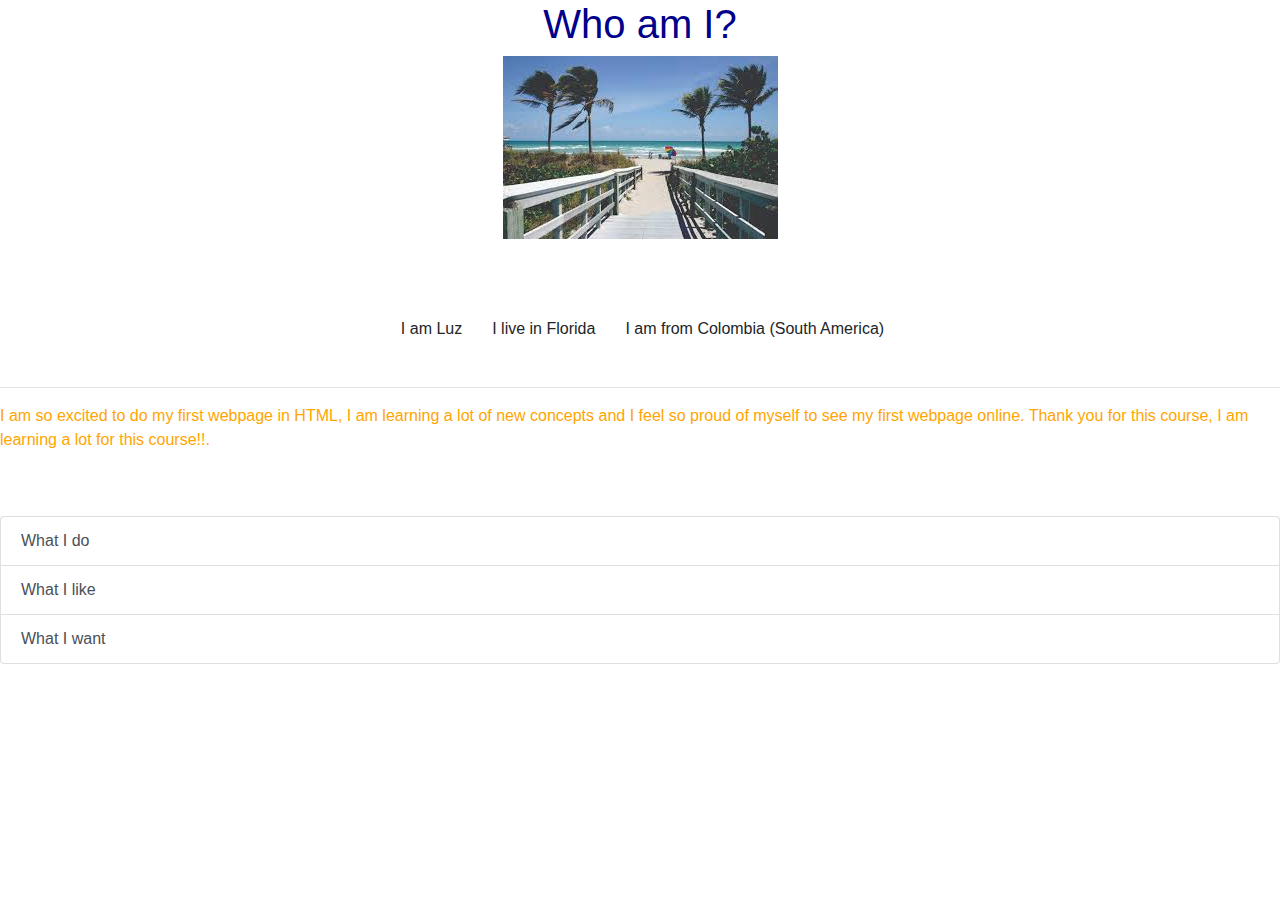
<file: index.html>
<!DOCTYPE html>
<html>
  <head>
    <title>Luz Webpage</title>
    <link rel="stylesheet" href="https://stackpath.bootstrapcdn.com/bootstrap/4.3.1/css/bootstrap.min.css"
     integrity="sha384-ggOyR0iXCbMQv3Xipma34MD+dH/1fQ784/j6cY/iJTQUOhcWr7x9JvoRxT2MZw1T" crossorigin="anonymous">
   <link rel="stylesheet" type="text/css" href="styles0.css" />
   <link rel="stylesheet" href="Var.css"
   </head>
    <body>
      <h1>Who am I?</h1>
      <center>
         <img src="Florida1.jpg">
      </center>
      <br>
      <br>
      <div class="container">
      <div class="row justify-content-md-center">
        <div class="row">
          <div class="col-md-auto">
              I am Luz
          </div>
        </div>
        <div class="row">
          <div class="col-md-auto">
              I live in Florida
          </div>
        </div>
        <div class="row">
          <div class="col-md-auto">
              I am from Colombia (South America)
          </div>
       </div>
      </div>
    </div>
    <hr>
    <div class="container-2">
    <p>I am so excited to do my first webpage in HTML, I am learning a lot of new concepts and I feel so proud of myself to see my first webpage online. Thank you for this course, I am learning a lot for this course!!.</p>
  </div>
    <br>
    <br>
      <div class="list-group">
          <a href="LM_Project02.html" class="list-group-item list-group-item-action">What I do</a>
          <a href="LM_Project03.html" class="list-group-item list-group-item-action">What I like</a>
          <a href="LM_Project04.html" class="list-group-item list-group-item-action">What I want</a>
     </div>
    </body>
</html>
</file>
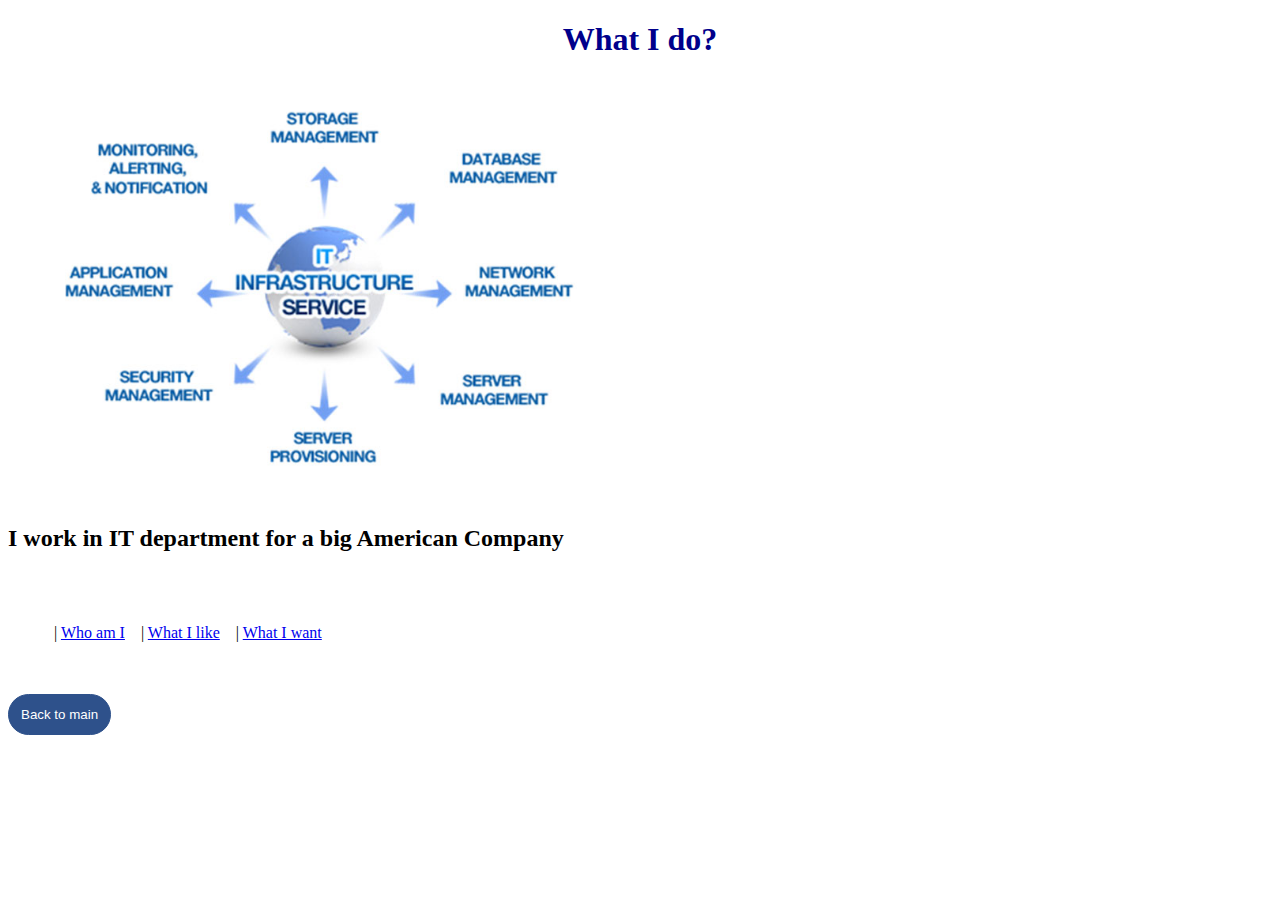
<file: LM_Project02.html>
<!DOCTYPE html>
<html>
  <head>
    <title>Luz Webpage</title>
    <link rel="stylesheet" type="text/css" href="styles0.css" />
  </head>
    <body>
      <h1>What I do?</h1>
      <img src="IT.jpg" width="50%">
      <h2>I work in IT department for a big American Company</h2>
      <br>
      <br>
      <ul id="list">
          <li>
             <span class="separator">| </span><a href="LM_Project01.html">Who am I</a>
           </li>
           <li>
             <span class="separator">| </span><a href="LM_Project03.html">What I like</a>
           </li>
           <li>
             <span class="separator">| </span><a href="LM_Project04.html">What I want</a>
           </li>
      </ul>
      <br><br>
      <input type="button" class=button value="Back to main" onclick = "location='LM_Project01.html'"/>
    </body>
</html>
</file>
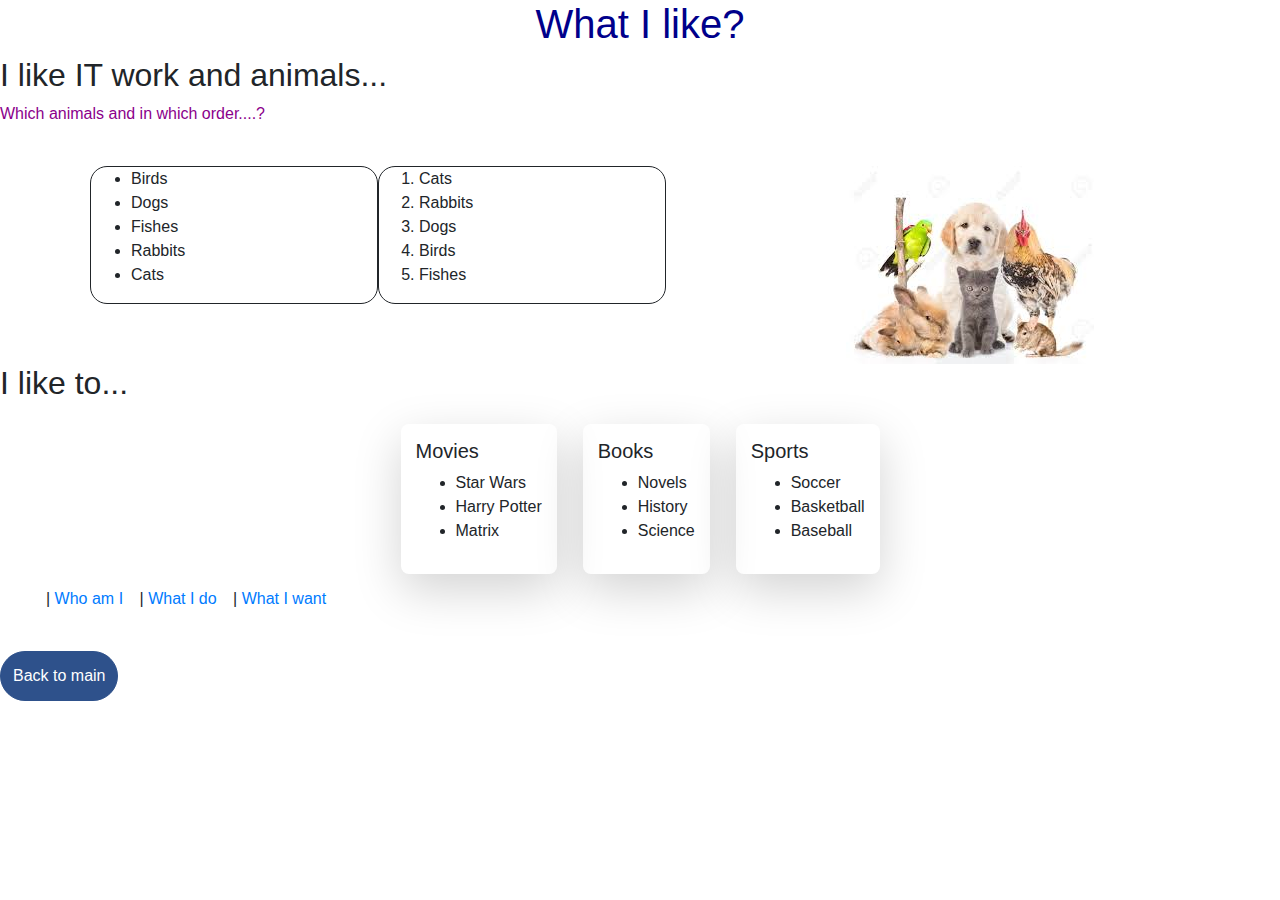
<file: LM_Project03.html>
<!DOCTYPE html>
<html>
  <head>
    <title>Luz Webpage</title>
    <neta charset="utf-8">
    <neta name="viewpart" content="width=device-width, initial-scale=1.0">
    <link rel="stylesheet" href="https://stackpath.bootstrapcdn.com/bootstrap/4.3.1/css/bootstrap.min.css"
     integrity="sha384-ggOyR0iXCbMQv3Xipma34MD+dH/1fQ784/j6cY/iJTQUOhcWr7x9JvoRxT2MZw1T" crossorigin="anonymous">
     <link rel="stylesheet" type="text/css" href="styles0.css" />
  </head>
    <body>
      <h1>What I like?</h1>
      <h2>I like IT work and animals...</h2>
    <p>Which animals and  in which order....?</p>
    <br>
      <div class="container">
       <div class="card">
         <ul>
           <li>Birds</li>
           <li>Dogs</li>
           <li>Fishes</li>
           <li>Rabbits</li>
           <li>Cats</li>
         </ul>
       </div>
     <div class="card">
       <ol>
         <li>Cats</li>
         <li>Rabbits</li>
         <li>Dogs</li>
         <li>Birds</li>
         <li>Fishes</li>
       </ol>
     </div>
    </div>
    <center>
       <img src="Animals.jpg">
    </center>
      <h2>I like to...</h2>
      <div class="container-lm">
          <div class="item-pad shadow-lg">
             <h5>Movies</h5>
               <ul>
                   <li>Star Wars</li>
                   <li>Harry Potter</li>
                   <li>Matrix</li>
              </ul>
         </div>
         <div class="item-pad shadow-lg">
            <h5>Books</h5>
              <ul>
                  <li>Novels</li>
                  <li>History</li>
                  <li>Science</li>
             </ul>
        </div>
        <div class="item-pad shadow-lg">
           <h5>Sports</h5>
             <ul>
                 <li>Soccer</li>
                 <li>Basketball</li>
                 <li>Baseball</li>
            </ul>
       </div>
      </div>
      <ul id="list">
          <li>
             <span class="separator">| </span><a href="LM_Project01.html">Who am I</a>
           </li>
           <li>
             <span class="separator">| </span><a href="LM_Project02.html">What I do</a>
           </li>
           <li>
             <span class="separator">| </span><a href="LM_Project04.html">What I want</a>
           </li>
      </ul>
      <br>
      <input type="button" class=button value="Back to main" onclick = "location='LM_Project01.html'"/>
  </body>
</html>
</file>
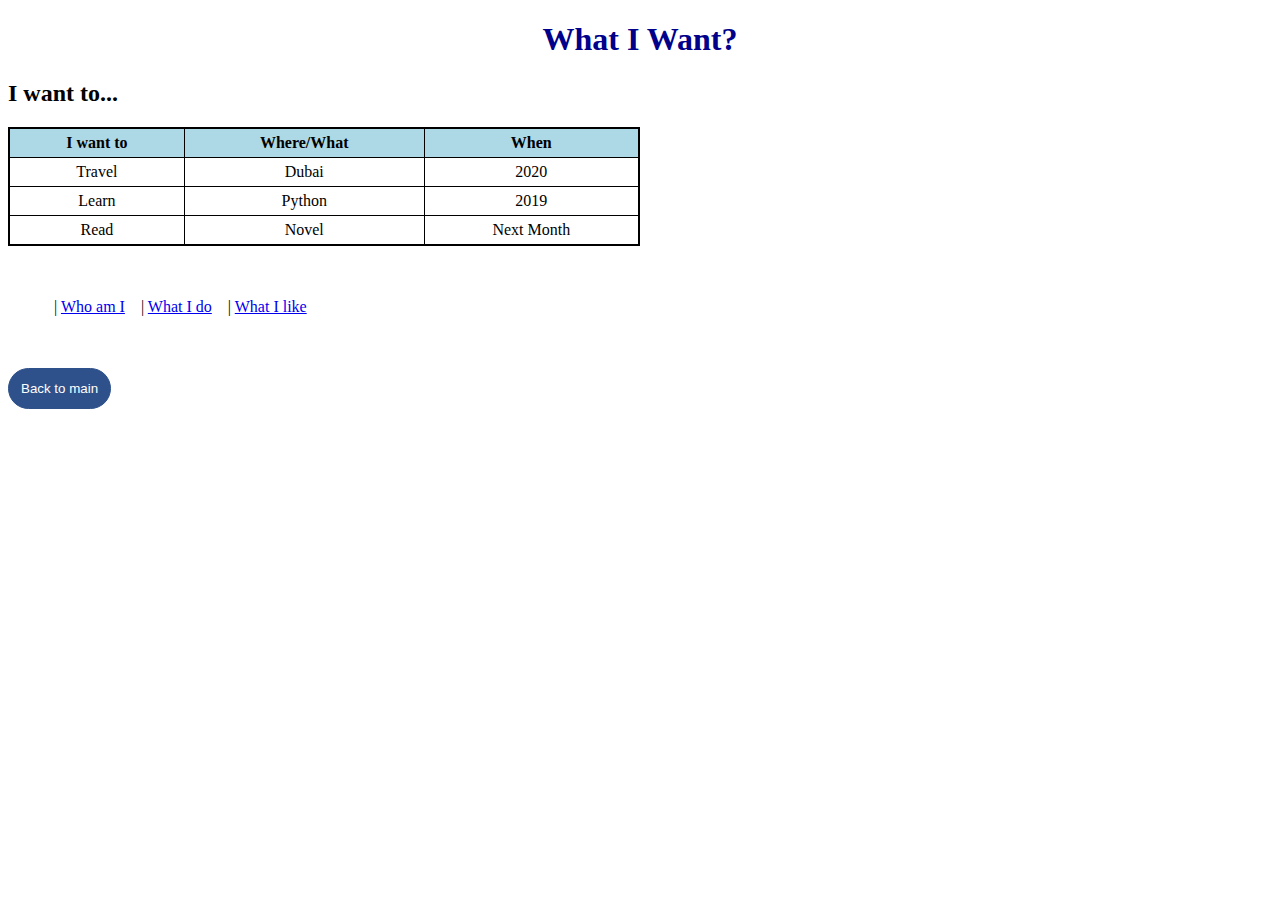
<file: LM_Project04.html>
<!DOCTYPE html>
<html>
  <head>
    <title>Luz Webpage</title>
    <link rel="stylesheet" type="text/css" href="styles0.css" />
  </head>
    <body>
      <h1>What I Want?</h1>
      <h2>I want to...</h2>
      <table>
        <tr>
          <th>I want to</th>
          <th>Where/What</th>
          <th>When</th>
        </tr>
        <tr>
          <td>Travel</td>
          <td>Dubai</td>
          <td>2020</td>
        </tr>
        <tr>
          <td>Learn</td>
          <td>Python</td>
          <td>2019</td>
        </tr>
        <tr>
          <td>Read</td>
          <td>Novel</td>
          <td>Next Month</td>
        </tr>
      </table>
      <br>
      <br>
      <ul id="list">
          <li>
             <span class="separator">| </span><a href="LM_Project01.html">Who am I</a>
           </li>
           <li>
             <span class="separator">| </span><a href="LM_Project02.html">What I do</a>
           </li>
           <li>
             <span class="separator">| </span><a href="LM_Project03.html">What I like</a>
           </li>
      </ul>
      <br><br>
      <input type="button" class=button value="Back to main" onclick = "location='LM_Project01.html'"/>
    </body>
</html>
</file>
<file: styles0.css>
h1 {
 color: darkblue;
 text-align: center;
}

p {
  color:darkmagenta;
  }

#list li {
       display:inline;
       padding-left: 6px;
       padding-right: 6px;
      }
table {
        border:2px solid black;
        border-collapse: collapse;
        width:50%;
      }
th, td {
        border: 1px solid black;
        padding:5px;
        text-align: center;
      }
th {
        background-color:lightblue;
      }

@media only screen and (max-width: 600px) {
  body {
    background-color: lightgray;
  }
}
  .button {
      border: 1px solid #2e518b; /*anchura, estilo y color borde*/
      padding: 12px; /*espacio alrededor texto*/
      background-color: #2e518b; /*color botón*/
      color: #ffffff; /*color texto*/
      border-radius: 50px; /*bordes redondos*/
    }

    .container-lm{
      display: flex;
      flex-wrap: nowrap;
      justify-content: center;
    }

    .item-pad {
      border-radius:8px;
      border-width: medium;
      margin:13px;
      padding:15px;
    }
    .row {
      border-color: darkblue;
      padding:15px
    }
    .card {
      width: 18rem;
      margin: 20px
      padding:7px;
      border: 1px solid;
      border-radius: 17px;
      float: left;
    }
    .container{
      padding-left: 20px;
    border-left: : 10px;

    }
</file>
<file: Var.css>
/* converted file */

div {
	 font-size: 16px;
}
 div p {
	 color: orange;
}
 .container-2 {
	 font-weight: 500;
}
 .container-2 {
	 border: 15px;
	 margin-left: auto;
}
</file>
